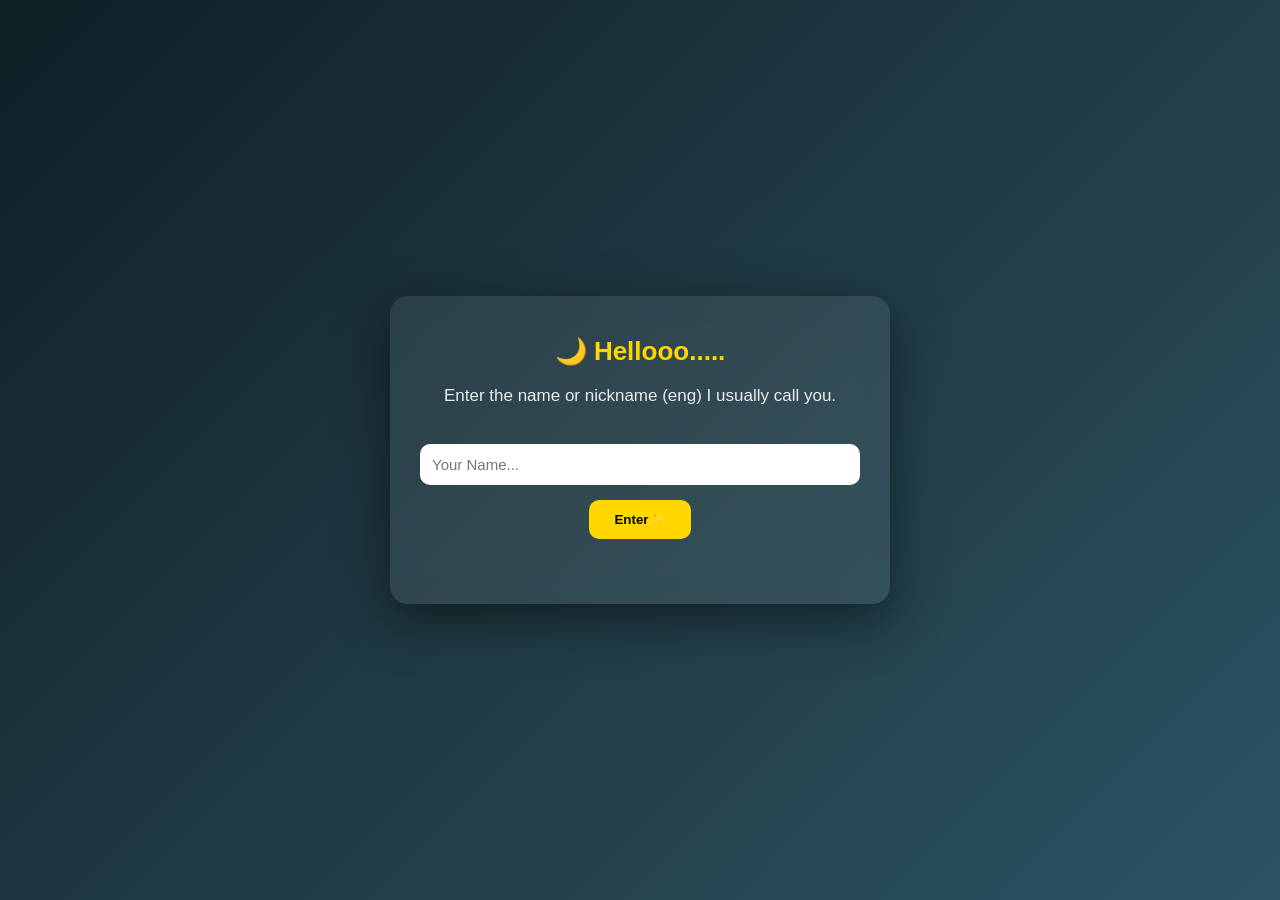
<file: index.html>
<!DOCTYPE html>
<html lang="en">

<head>
<meta charset="UTF-8">
<title>Eid Greeting</title>
<link rel="stylesheet" href="style.css">
</head>

<body>

<div class="container">

  <div class="card">
    <h1>🌙 Hellooo.....</h1>
    <p>Enter the name or nickname (eng) I usually call you.</p>

    <form id="nameForm" action="greeting.html" method="GET">
      <input type="text" id="nameInput" name="name" placeholder="Your Name..." required>
      <button type="submit">Enter✨</button>
    </form>

    <p id="lockMsg" style="font-size: 14px; opacity: 0.7;"></p>

  </div>

</div>

<script>
// 🔥 Version system (for reset)
const VERSION = "v2";
const STORAGE_KEY = "userName_" + VERSION;

const form = document.getElementById("nameForm");
const input = document.getElementById("nameInput");
const lockMsg = document.getElementById("lockMsg");

// 🔒 get saved name
let savedName = localStorage.getItem(STORAGE_KEY);

// যদি আগে নাম দেওয়া থাকে → lock করে দাও
if(savedName){
    input.value = savedName;
    input.disabled = true;
    lockMsg.innerText = "🔒 Name locked for this device";
}

// form submit
form.addEventListener("submit", function(e){
    let currentName = input.value.trim();

    if(savedName){
        // সবসময় আগের নামেই redirect
        e.preventDefault();
        window.location.href = "greeting.html?name=" + encodeURIComponent(savedName);
    } else {
        // প্রথমবার save
        localStorage.setItem(STORAGE_KEY, currentName);
    }
});
</script>

</body>
</html>
</file>
<file: style.css>
* {
  margin: 0;
  padding: 0;
  box-sizing: border-box;
  font-family: Arial, Helvetica, sans-serif;
}

body {
  min-height: 100vh;
  display: flex;
  justify-content: center;
  align-items: center;
  background: linear-gradient(135deg, #0f2027, #203a43, #2c5364);
  color: white;
  overflow-y: auto; /* scroll enabled */
}

/* Center container */
.container {
  width: 100%;
  display: flex;
  justify-content: center;
  align-items: center;
  padding: 20px;
}

/* Card design */
.card,
.greeting-card {
  width: 100%;
  max-width: 500px;
  background: rgba(255, 255, 255, 0.08);
  backdrop-filter: blur(12px);
  padding: 40px 30px;
  border-radius: 18px;
  text-align: center;
  box-shadow: 0 15px 50px rgba(0, 0, 0, 0.5);
  animation: fadeIn 1.2s ease;
}

/* Scroll only for greeting page */
.greeting-card {
  max-height: 80vh;
  overflow-y: auto;
  scroll-behavior: smooth;
}

/* Headings */
.card h1,
#greet {
  font-size: 26px;
  margin-bottom: 15px;
  color: #ffd700;
}

/* Text */
.card p,
.subtitle {
  margin-bottom: 25px;
  font-size: 17px;
  opacity: 0.9;
  line-height: 1.6;
}

/* Input + textarea */
.card input,
textarea {
  padding: 12px;
  border: none;
  border-radius: 10px;
  margin-top: 10px;
  font-size: 15px;
  width: 100%;
  outline: none;
}

/* Textarea specific */
textarea {
  height: 100px;
  resize: none;
}

/* Note */
.note {
  font-size: 14px;
  opacity: 0.7;
  margin-top: 10px;
}

/* Button */
.card button,
button {
  margin-top: 15px;
  background: #ffd700;
  color: black;
  padding: 12px 25px;
  border: none;
  border-radius: 10px;
  font-weight: bold;
  transition: 0.3s;
  cursor: pointer;
}

.card button:hover,
button:hover {
  background: white;
  transform: scale(1.05);
}

/* Scrollbar styling (optional premium feel 😏) */
.greeting-card::-webkit-scrollbar {
  width: 6px;
}

.greeting-card::-webkit-scrollbar-thumb {
  background: #ffd700;
  border-radius: 10px;
}

/* Animation */
@keyframes fadeIn {
  from {
    opacity: 0;
    transform: translateY(30px);
  }
  to {
    opacity: 1;
    transform: translateY(0);
  }
}
</file>
